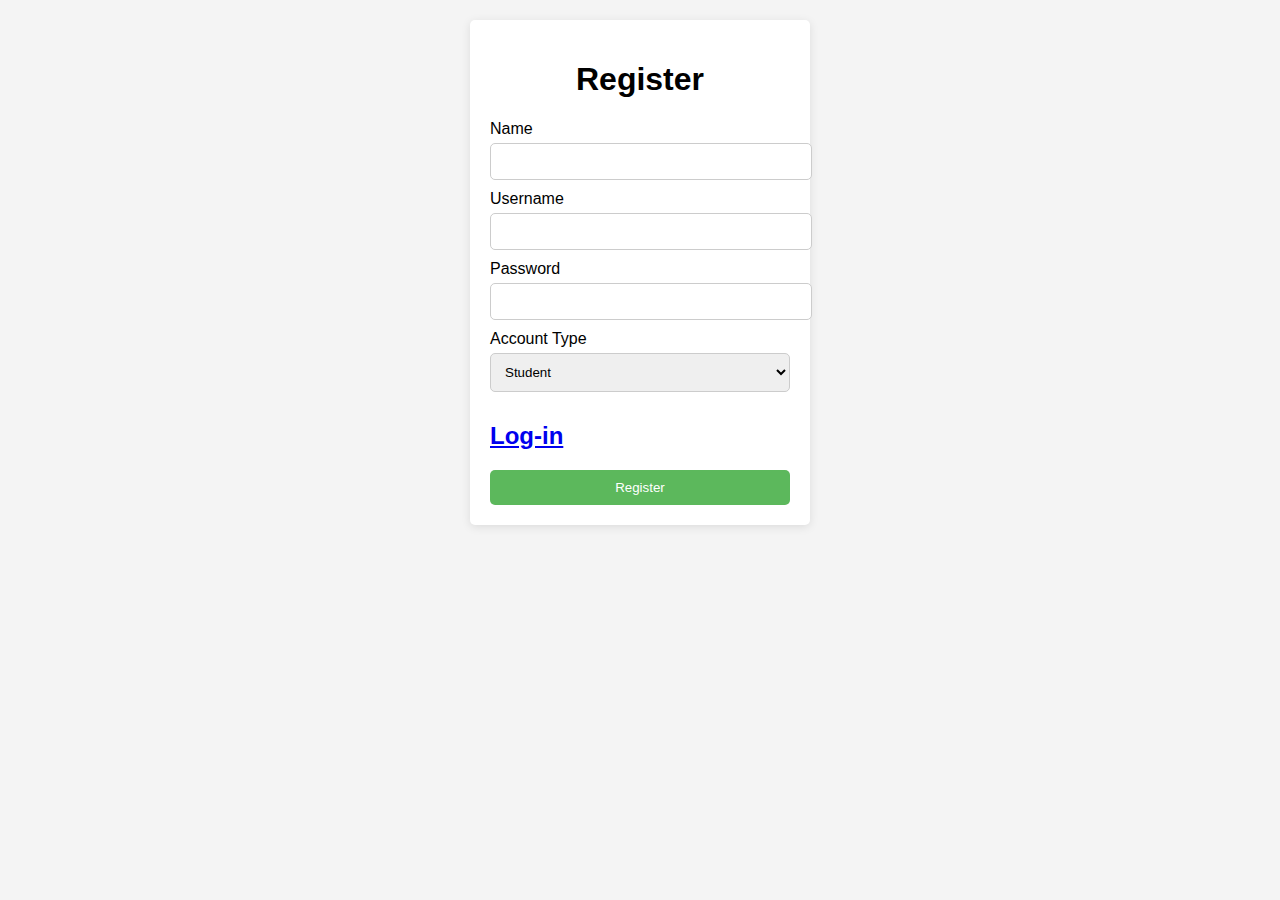
<file: I will jump off a bridge/Portaling school/register.html>
<!DOCTYPE html>
<html lang="en">
<head>
    <meta charset="UTF-8">
    <meta name="viewport" content="width=device-width, initial-scale=1.0">
    <title>School Portal - Register</title>
    <style>
        body {
            font-family: Arial, sans-serif;
            background-color: #f4f4f4;
            margin: 0;
            padding: 20px;
        }
        .register-container {
            max-width: 300px;
            margin: auto;
            padding: 20px;
            background: white;
            border-radius: 5px;
            box-shadow: 0 2px 10px rgba(0, 0, 0, 0.1);
        }
        h1 {
            text-align: center;
        }
        label {
            display: block;
            margin-bottom: 5px;
        }
        input[type="text"], input[type="password"], select {
            width: 100%;
            padding: 10px;
            margin-bottom: 10px;
            border: 1px solid #ccc;
            border-radius: 5px;
        }
        input[type="submit"] {
            width: 100%;
            padding: 10px;
            background-color: #5cb85c;
            border: none;
            border-radius: 5px;
            color: white;
            cursor: pointer;
        }
        input[type="submit"]:hover {
            background-color: #4cae4c;
        }
    </style>
</head>
<body>
    <div class="register-container">
        <h1>Register</h1>
        <form id="registerForm" action="register.php" method="POST">
            <label for="name">Name</label>
            <input type="text" id="name" name="name" required>
            
            <label for="username">Username</label>
            <input type="text" id="username" name="username" required>
            
            <label for="password">Password</label>
            <input type="password" id="password" name="password" required>
            
            <label for="account_type">Account Type</label>
            <select id="account_type" name="account_type" required>
                <option value="student">Student</option>
                <option value="teacher">Teacher</option>
                <option value="admin">Admin</option>
            </select>
        <h2><a href="index.php">Log-in</a></h2>
            
            <input type="submit" value="Register">
        </form>
    </div>
</body>
</html>
</file>
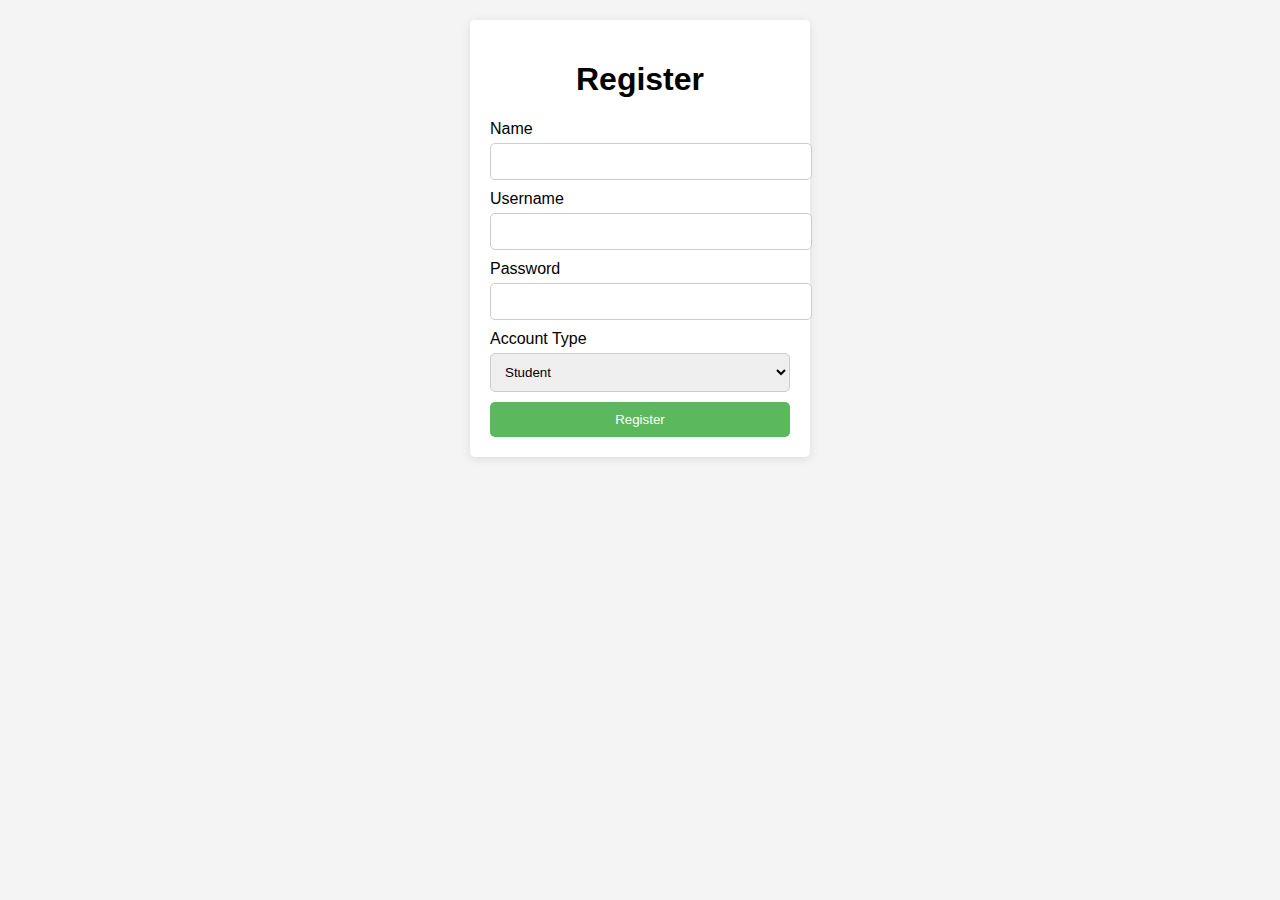
<file: I will jump off a bridge/Back up/Before ako matulog/Portaling school/register.html>
<!DOCTYPE html>
<html lang="en">
<head>
    <meta charset="UTF-8">
    <meta name="viewport" content="width=device-width, initial-scale=1.0">
    <title>School Portal - Register</title>
    <style>
        body {
            font-family: Arial, sans-serif;
            background-color: #f4f4f4;
            margin: 0;
            padding: 20px;
        }
        .register-container {
            max-width: 300px;
            margin: auto;
            padding: 20px;
            background: white;
            border-radius: 5px;
            box-shadow: 0 2px 10px rgba(0, 0, 0, 0.1);
        }
        h1 {
            text-align: center;
        }
        label {
            display: block;
            margin-bottom: 5px;
        }
        input[type="text"], input[type="password"], select {
            width: 100%;
            padding: 10px;
            margin-bottom: 10px;
            border: 1px solid #ccc;
            border-radius: 5px;
        }
        input[type="submit"] {
            width: 100%;
            padding: 10px;
            background-color: #5cb85c;
            border: none;
            border-radius: 5px;
            color: white;
            cursor: pointer;
        }
        input[type="submit"]:hover {
            background-color: #4cae4c;
        }
    </style>
</head>
<body>
    <div class="register-container">
        <h1>Register</h1>
        <form id="registerForm" action="register.php" method="POST">
            <label for="name">Name</label>
            <input type="text" id="name" name="name" required>
            
            <label for="username">Username</label>
            <input type="text" id="username" name="username" required>
            
            <label for="password">Password</label>
            <input type="password" id="password" name="password" required>
            
            <label for="account_type">Account Type</label>
            <select id="account_type" name="account_type" required>
                <option value="student">Student</option>
                <option value="teacher">Teacher</option>
                <option value="admin">Admin</option>
            </select>
            
            <input type="submit" value="Register">
        </form>
    </div>
</body>
</html>
</file>
